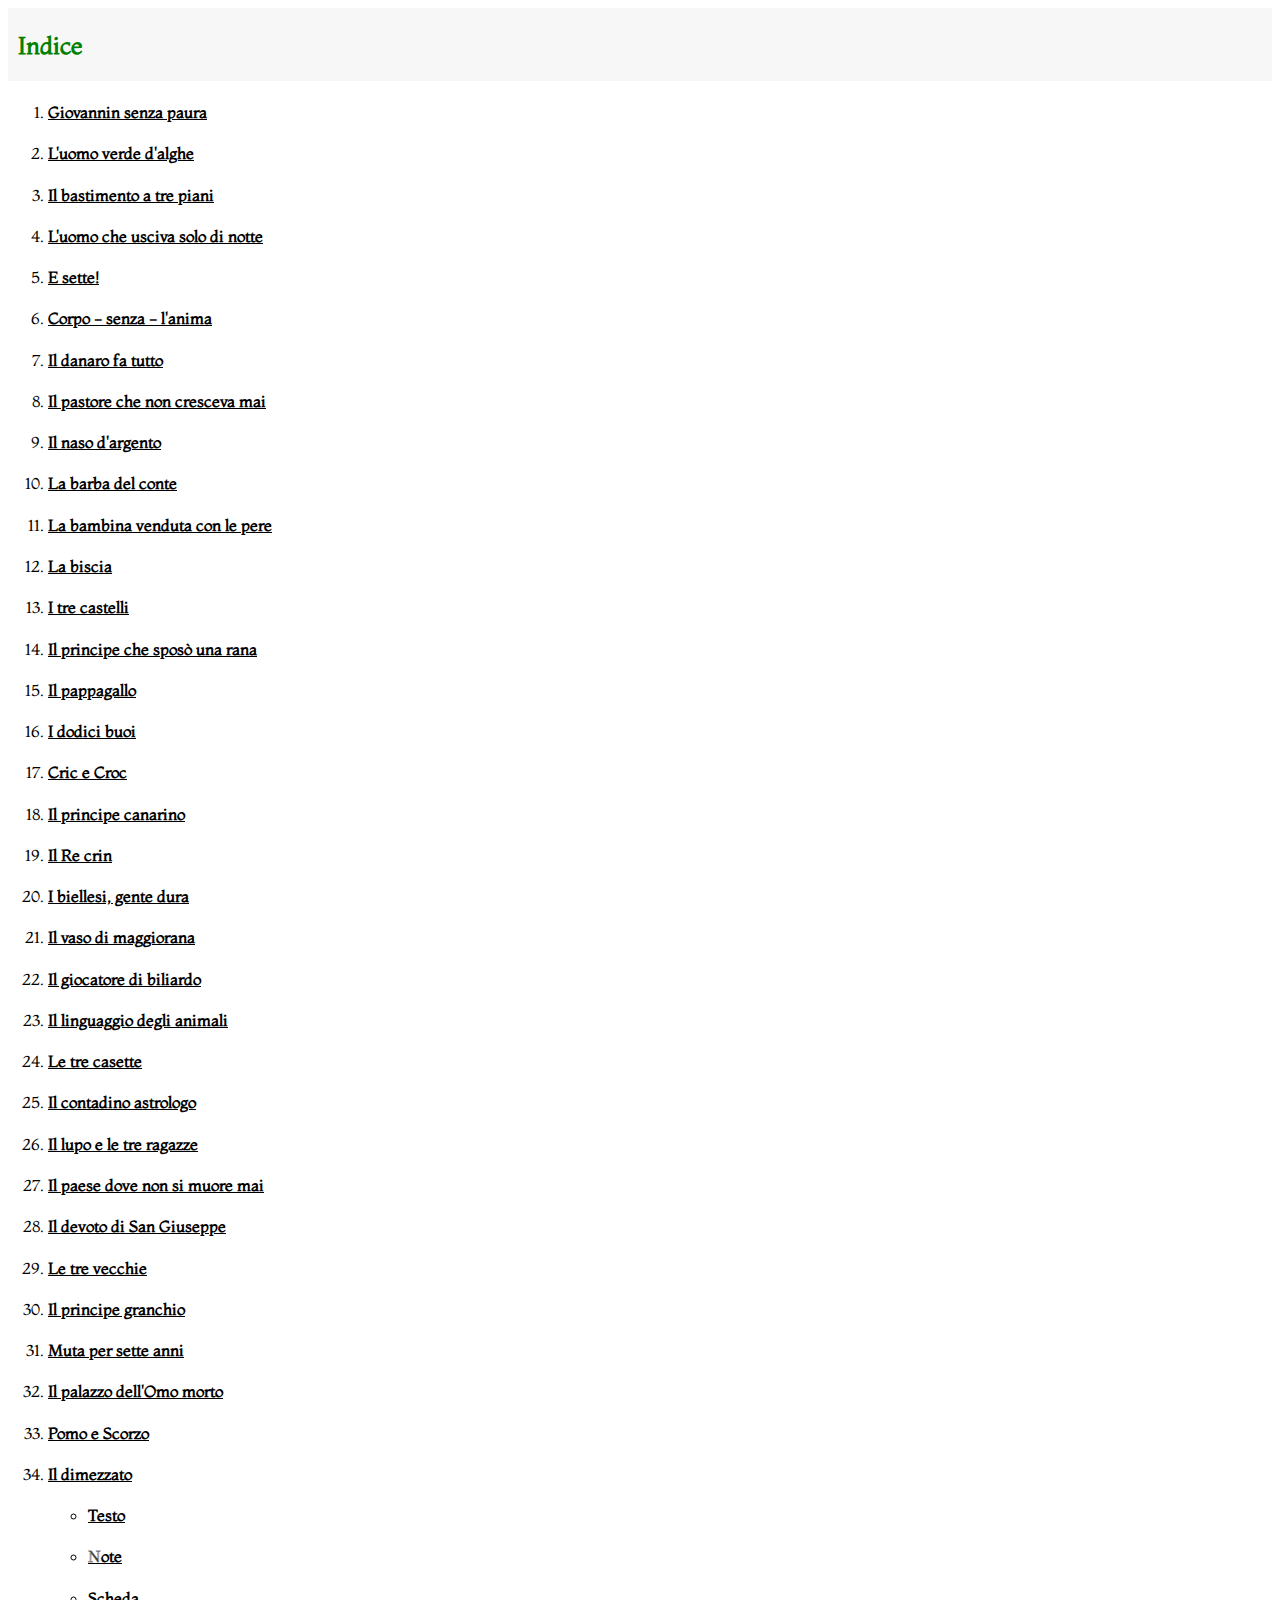
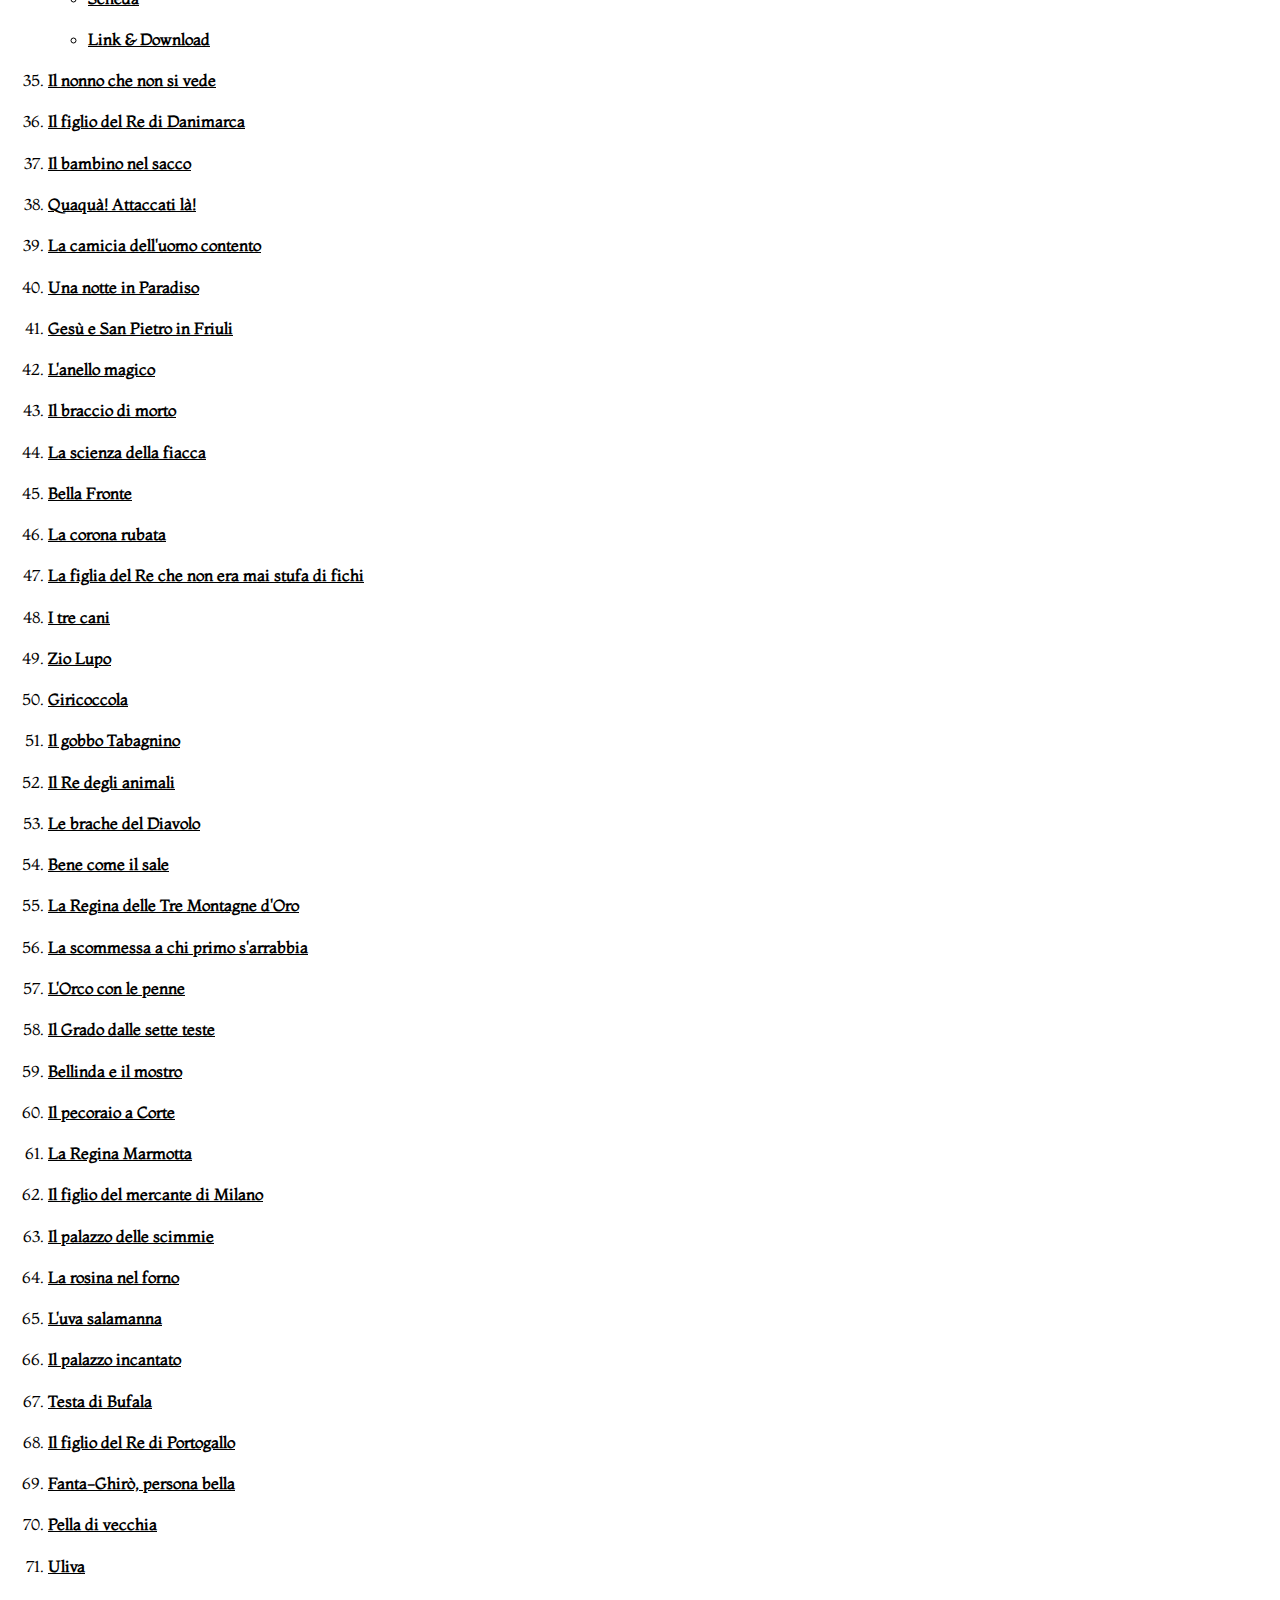
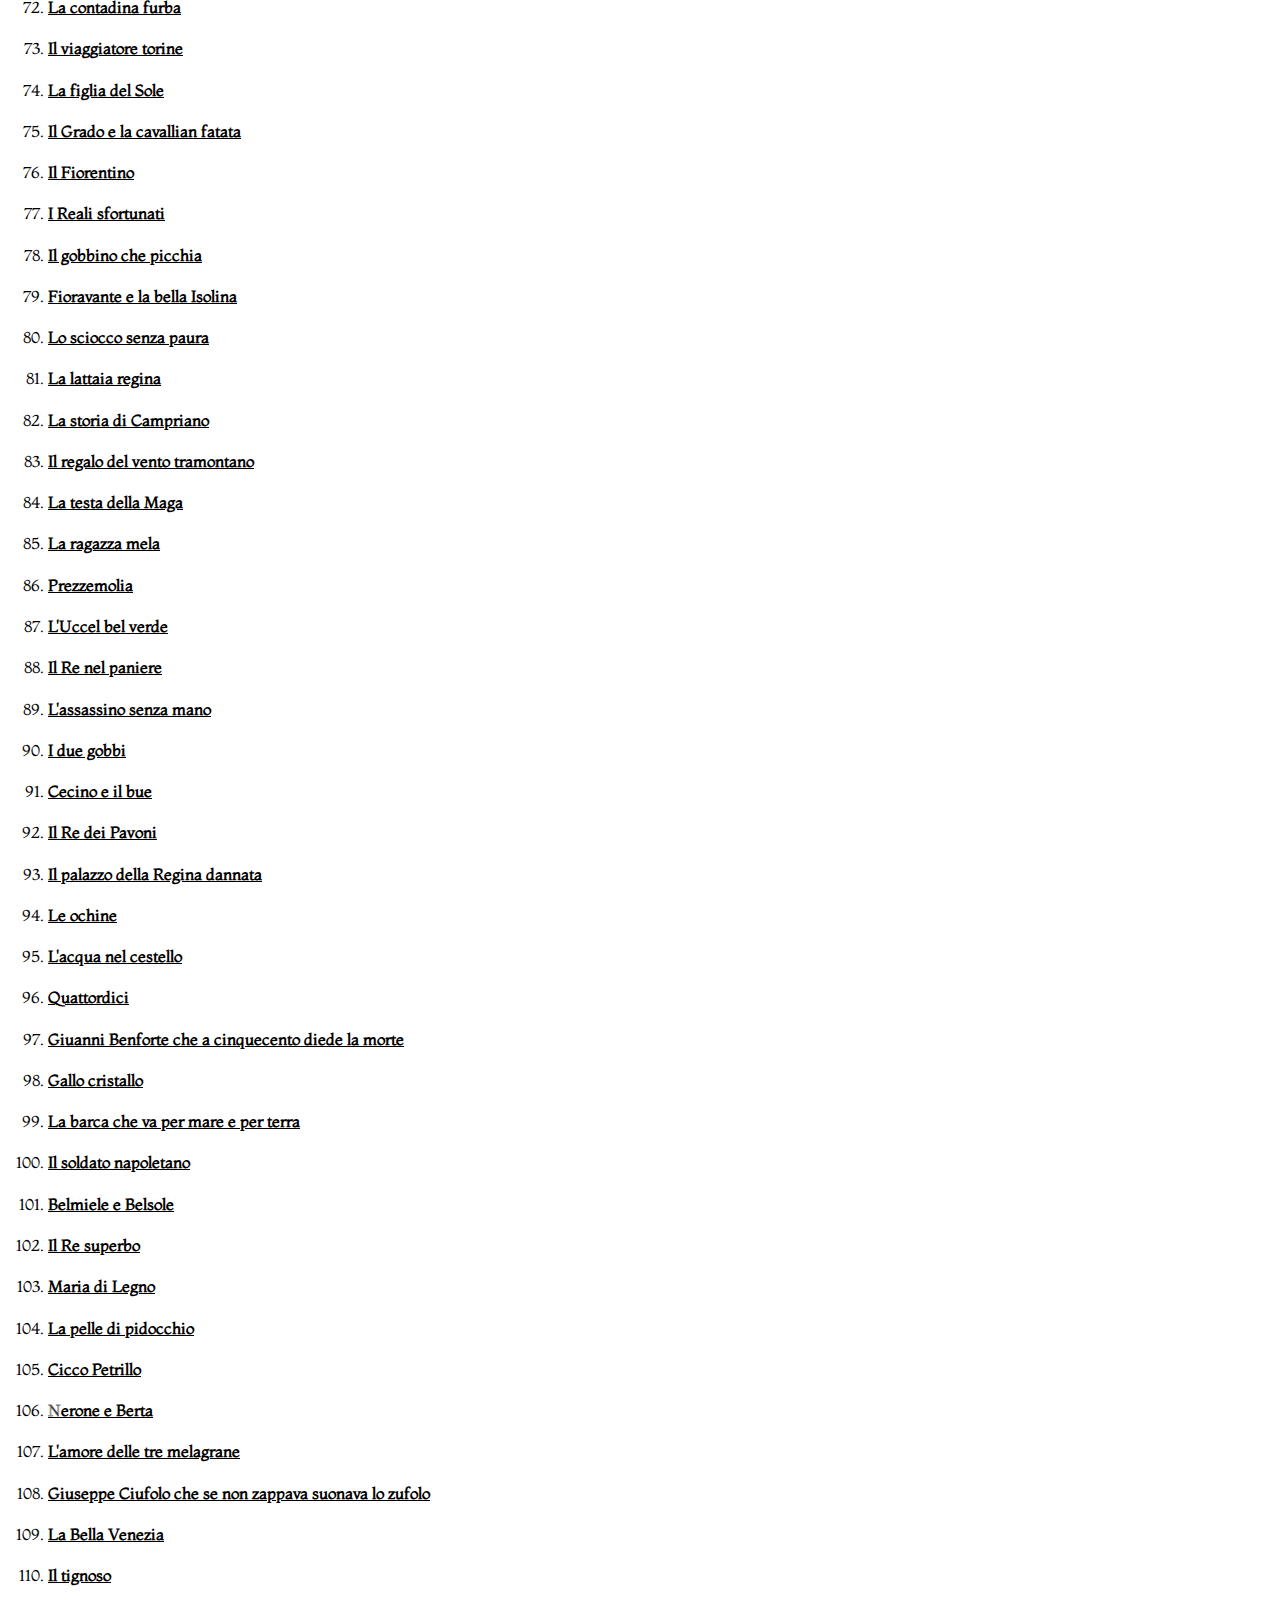
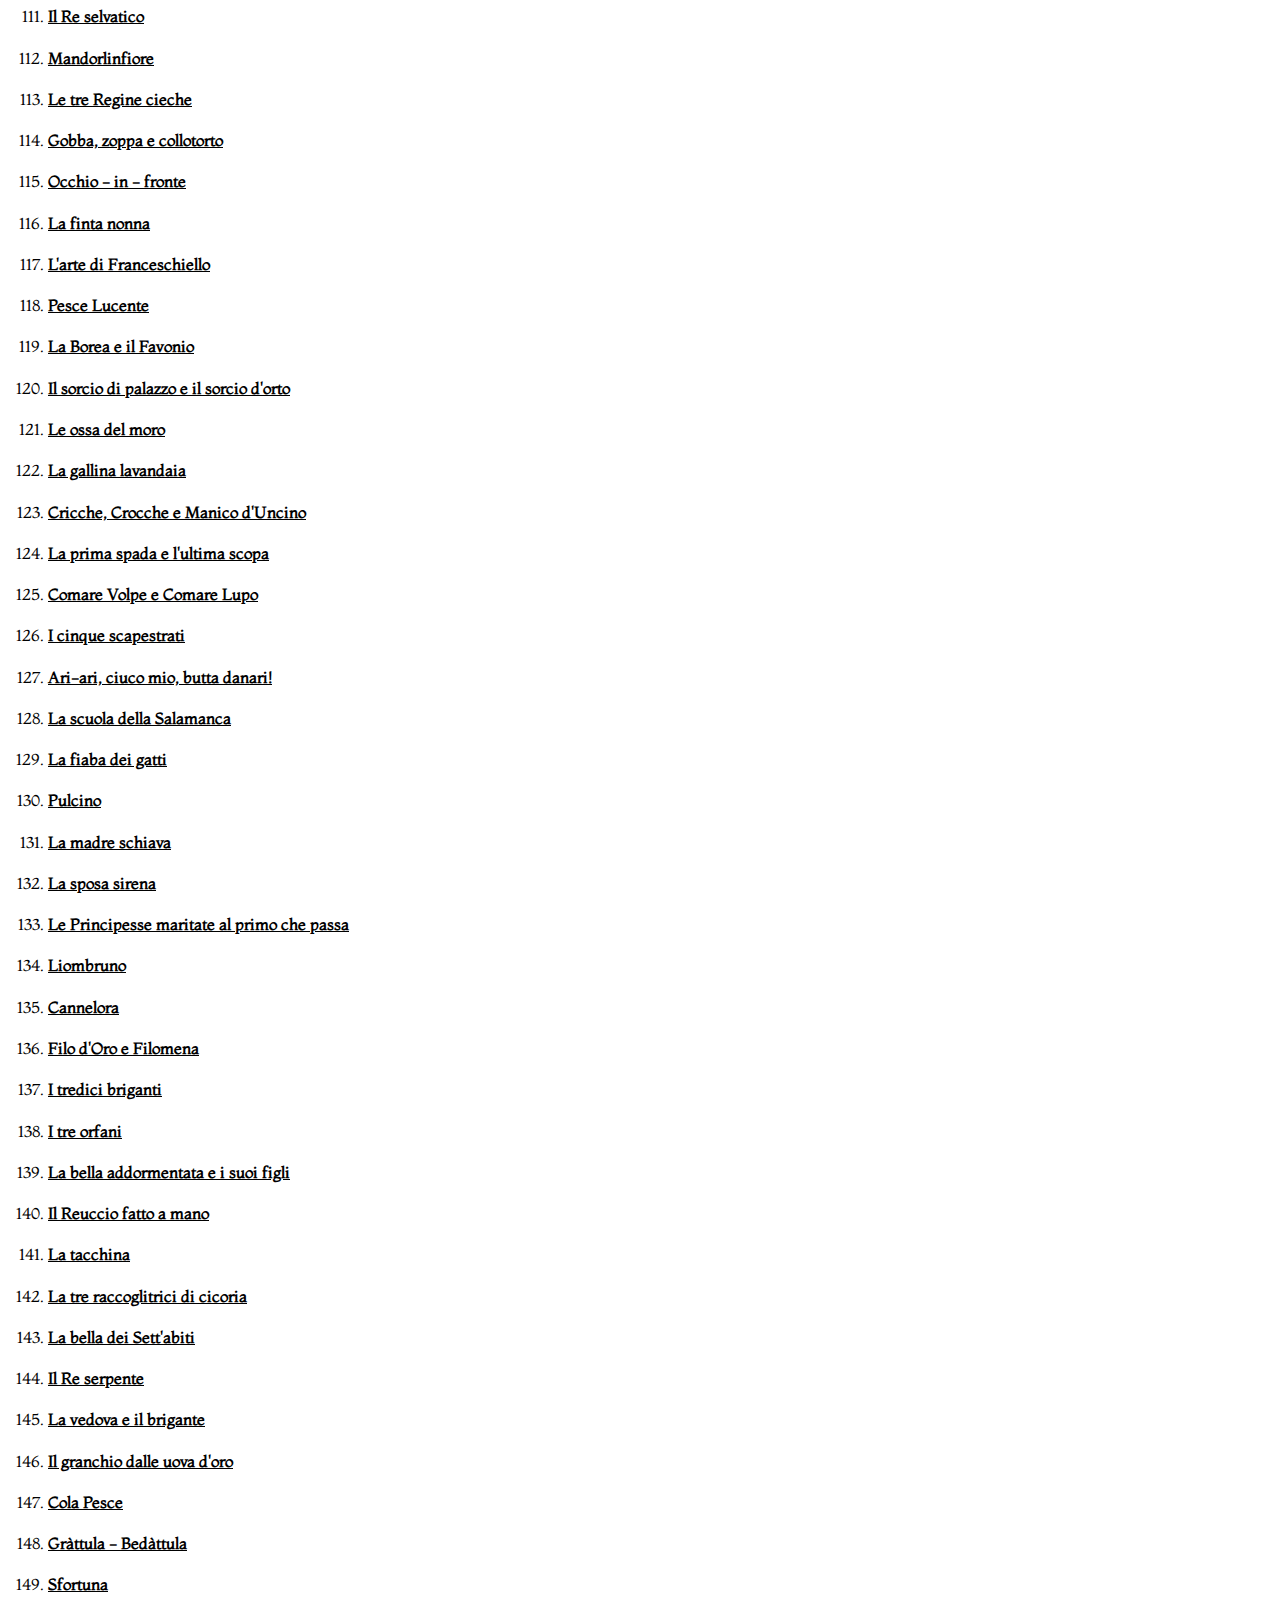
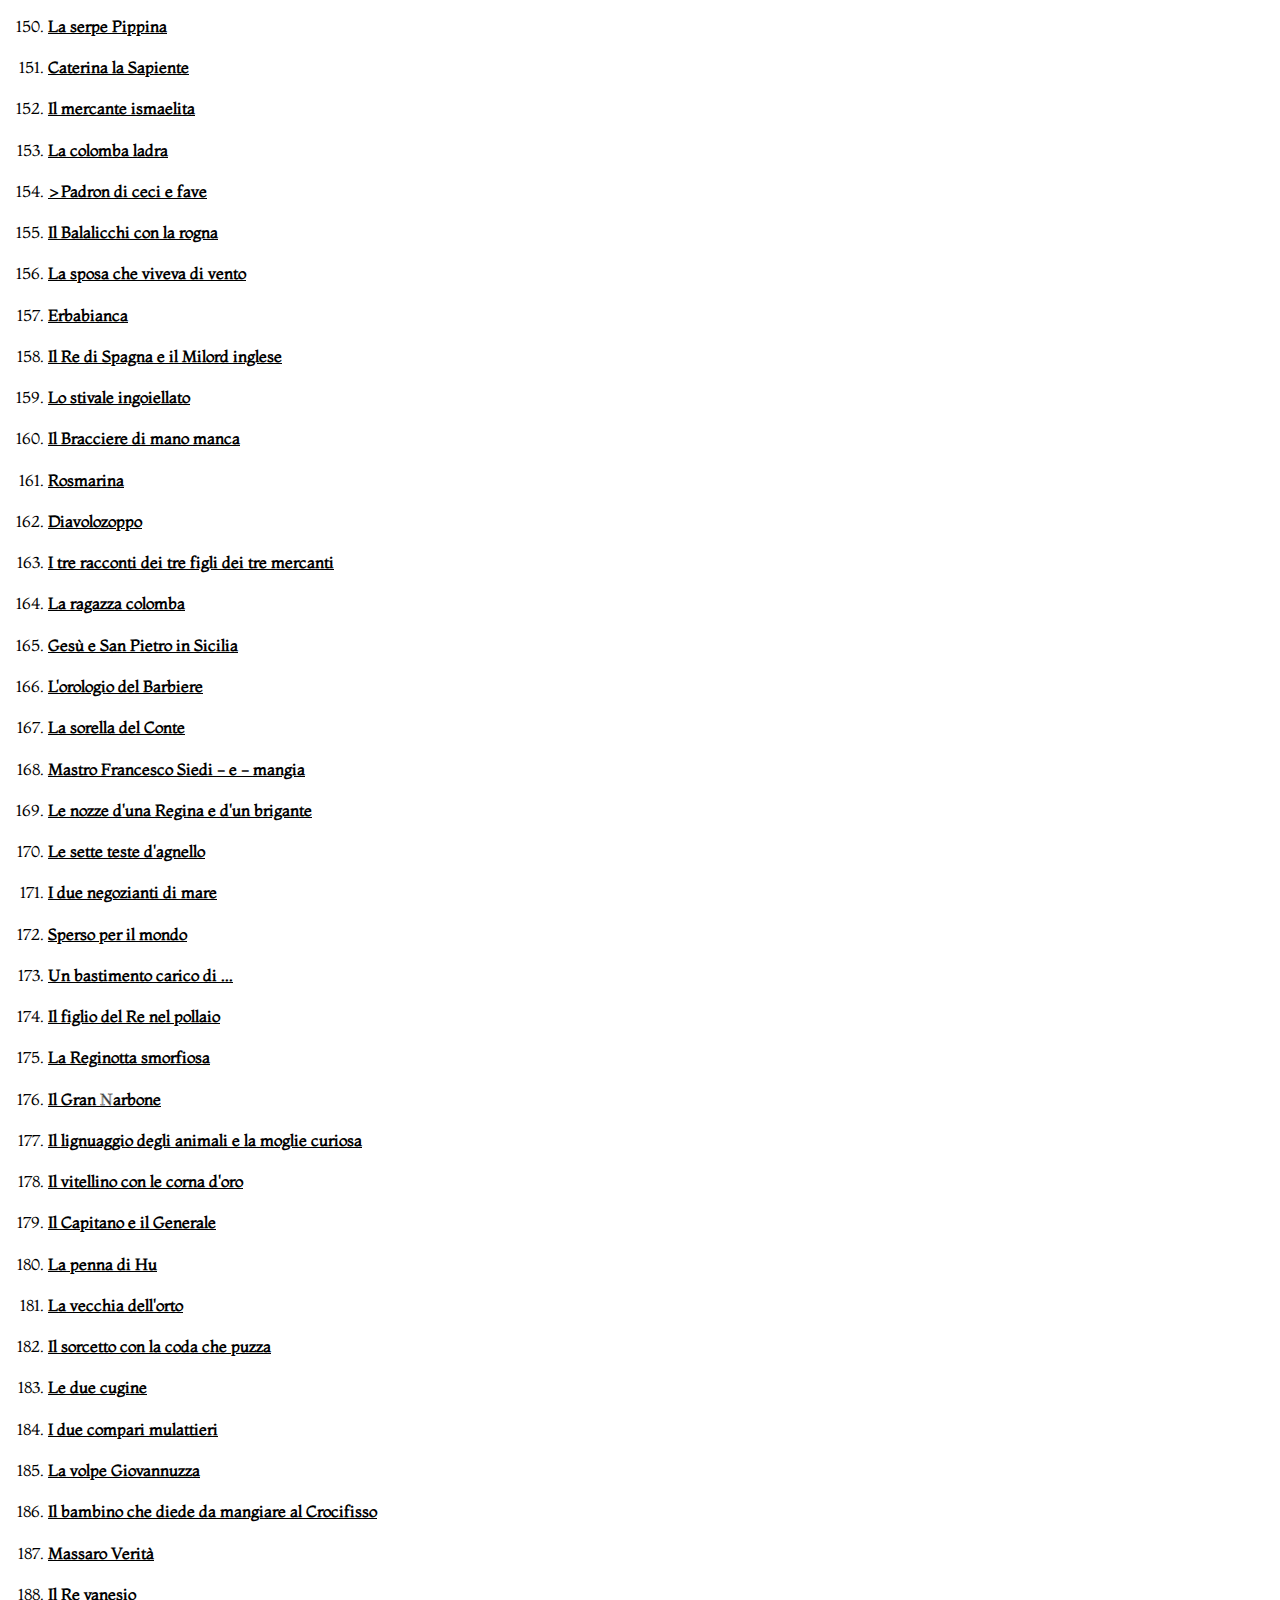
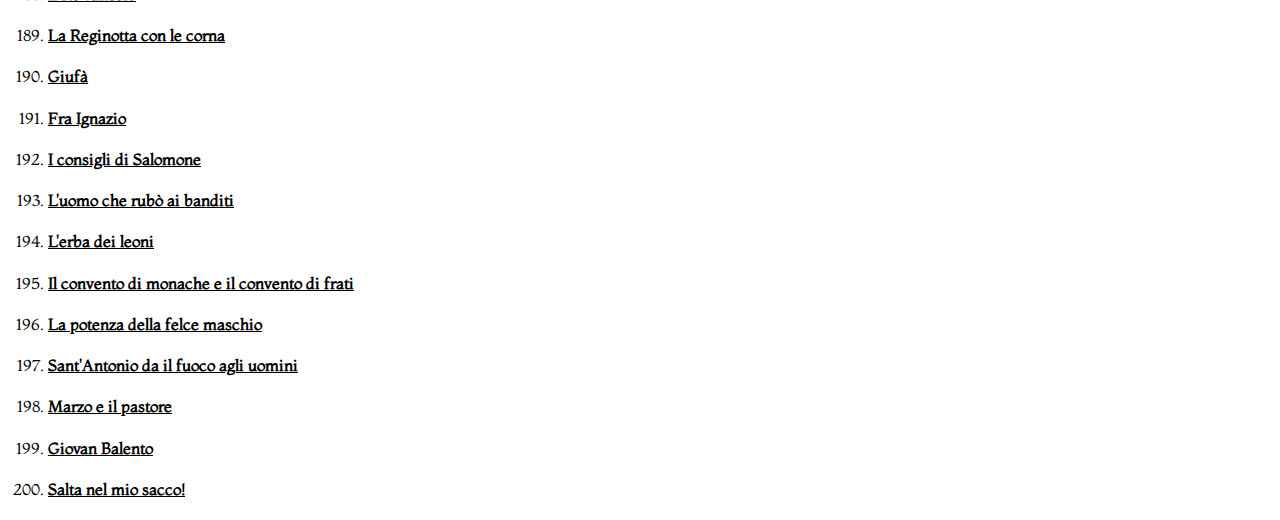
<file: iframe.html>
<!DOCTYPE html>
<head>
  <link rel="stylesheet" type="text/css" href="stile.css">
  <link href="https://fonts.googleapis.com/css?family=Montaga&display=swap" rel="stylesheet">
</head>
<body>
  <style>
    a:hover {
      color: green;
    }
    h2 {
      color: green;
    }
  </style>
    <div style="position:sticky; top:0; background-color: rgb(247,247, 247); padding-left:10px; padding-top:3px; padding-bottom: 1px">
    <h2>Indice</h2>
    </div>
    <ol>
      <li><a href="#"><h4>Giovannin senza paura</h4></a></li>
      <li><a href="#"><h4>L'uomo verde d'alghe</h4></a></li>
      <li><a href="#"><h4>Il bastimento a tre piani</h4></a></li>
      <li><a href="#"><h4>L'uomo che usciva solo di notte</h4></a></li>
      <li><a href="#"><h4>E sette!</h4></a></li>
      <li><a href="#"><h4>Corpo - senza - l'anima</h4></a></li>
      <li><a href="#"><h4>Il danaro fa tutto</h4></a></li>
      <li><a href="#"><h4>Il pastore che non cresceva mai</h4></a></li>
      <li><a href="#"><h4>Il naso d'argento</h4></a></li>
      <li><a href="#"><h4>La barba del conte</h4></a></li>
      <li><a href="#"><h4>La bambina venduta con le pere</h4></a></li>
      <li><a href="#"><h4>La biscia</h4></a></li>
      <li><a href="#"><h4>I tre castelli</h4></a></li>
      <li><a href="#"><h4>Il principe che sposò una rana</h4></a></li>
      <li><a href="#"><h4>Il pappagallo</h4></a></li>
      <li><a href="#"><h4>I dodici buoi</h4></a></li>
      <li><a href="#"><h4>Cric e Croc</h4></a></li>
      <li><a href="#"><h4>Il principe canarino</h4></a></li>
      <li><a href="#"><h4>Il Re crin</h4></a></li>
      <li><a href="#"><h4>I biellesi, gente dura</h4></a></li>
      <li><a href="#"><h4>Il vaso di maggiorana</h4></a></li>
      <li><a href="#"><h4>Il giocatore di biliardo</h4></a></li>
      <li><a href="#"><h4>Il linguaggio degli animali</h4></a></li>
      <li><a href="#"><h4>Le tre casette</h4></a></li>
      <li><a href="#"><h4>Il contadino astrologo</h4></a></li>
      <li><a href="#"><h4>Il lupo e le tre ragazze</h4></a></li>
      <li><a href="#"><h4>Il paese dove non si muore mai</h4></a></li>
      <li><a href="#"><h4>Il devoto di San Giuseppe</h4></a></li>
      <li><a href="#"><h4>Le tre vecchie</h4></a></li>
      <li><a href="#"><h4>Il principe granchio</h4></a></li>
      <li><a href="#"><h4>Muta per sette anni</h4></a></li>
      <li id="il-dimezzato"><a href="#" target="_parent"><h4>Il palazzo dell'Omo morto</h4></a></li>
      <li><a href="#"><h4>Pomo e Scorzo</h4></a></li>
      <li><a href="item.html?id=il-dimezzato" target="_top"><h4>Il dimezzato</h4></a>
        <ul>
          <li><h4><a href="item.html?id=il-dimezzato#headingOne" target="_top">Testo</a></h4></li>
          <li><h4><a href="item.html?id=il-dimezzato#headingTwo" target="_top">Note</a></h4></li>
          <li><h4><a href="item.html?id=il-dimezzato#headingThree" target="_top">Scheda</a></h4></li>
          <li><h4><a href="item.html?id=il-dimezzato#headingFour" target="_top">Link & Download</a></h4></li>
        </ul>
      </li>
      <li><a href="#"><h4>Il nonno che non si vede</h4></a></li>
      <li><a href="#"><h4>Il figlio del Re di Danimarca</h4></a></li>
      <li><a href="#"><h4>Il bambino nel sacco</h4></a></li>
      <li><a href="#"><h4>Quaquà! Attaccati là!</h4></a></li>
      <li><a href="#"><h4>La camicia dell'uomo contento</h4></a></li>
      <li><a href="#"><h4>Una notte in Paradiso</h4></a></li>
      <li><a href="#"><h4>Gesù e San Pietro in Friuli</h4></a></li>
      <li><a href="#"><h4>L'anello magico</h4></a></li>
      <li><a href="#"><h4>Il braccio di morto</h4></a></li>
      <li><a href="#"><h4>La scienza della fiacca</h4></a></li>
      <li><a href="#"><h4>Bella Fronte</h4></a></li>
      <li><a href="#"><h4>La corona rubata</h4></a></li>
      <li><a href="#"><h4>La figlia del Re che non era mai stufa di fichi</h4></a></li>
      <li><a href="#"><h4>I tre cani</h4></a></li>
      <li><a href="#"><h4>Zio Lupo</h4></a></li>
      <li><a href="#"><h4>Giricoccola</h4></a></li>
      <li><a href="#"><h4>Il gobbo Tabagnino</h4></a></li>
      <li><a href="#"><h4>Il Re degli animali</h4></a></li>
      <li><a href="#"><h4>Le brache del Diavolo</h4></a></li>
      <li><a href="#"><h4>Bene come il sale</h4></a></li>
      <li><a href="#"><h4>La Regina delle Tre Montagne d'Oro</h4></a></li>
      <li><a href="#"><h4>La scommessa a chi primo s'arrabbia</h4></a></li>
      <li><a href="#"><h4>L'Orco con le penne</h4></a></li>
      <li><a href="#"><h4>Il Grado dalle sette teste</h4></a></li>
      <li><a href="#"><h4>Bellinda e il mostro</h4></a></li>
      <li><a href="#"><h4>Il pecoraio a Corte</h4></a></li>
      <li><a href="#"><h4>La Regina Marmotta</h4></a></li>
      <li><a href="#"><h4>Il figlio del mercante di Milano</h4></a></li>
      <li><a href="#"><h4>Il palazzo delle scimmie</h4></a></li>
      <li><a href="#"><h4>La rosina nel forno</h4></a></li>
      <li><a href="#"><h4>L'uva salamanna</h4></a></li>
      <li><a href="#"><h4>Il palazzo incantato</h4></a></li>
      <li><a href="#"><h4>Testa di Bufala</h4></a></li>
      <li><a href="#"><h4>Il figlio del Re di Portogallo</h4></a></li>
      <li><a href="#"><h4>Fanta-Ghirò, persona bella</h4></a></li>
      <li><a href="#"><h4>Pella di vecchia</h4></a></li>
      <li><a href="#"><h4>Uliva</h4></a></li>
      <li><a href="#"><h4>La contadina furba</h4></a></li>
      <li><a href="#"><h4>Il viaggiatore torine</h4></a></li>
      <li><a href="#"><h4>La figlia del Sole</h4></a></li>
      <li><a href="#"><h4>Il Grado e la cavallian fatata</h4></a></li>
      <li><a href="#"><h4>Il Fiorentino</h4></a></li>
      <li><a href="#"><h4>I Reali sfortunati</h4></a></li>
      <li><a href="#"><h4>Il gobbino che picchia</h4></a></li>
      <li><a href="#"><h4>Fioravante e la bella Isolina</h4></a></li>
      <li><a href="#"><h4>Lo sciocco senza paura</h4></a></li>
      <li><a href="#"><h4>La lattaia regina</h4></a></li>
      <li><a href="#"><h4>La storia di Campriano</h4></a></li>
      <li><a href="#"><h4>Il regalo del vento tramontano</h4></a></li>
      <li><a href="#"><h4>La testa della Maga</h4></a></li>
      <li><a href="#"><h4>La ragazza mela</h4></a></li>
      <li><a href="#"><h4>Prezzemolia</h4></a></li>
      <li><a href="#"><h4>L'Uccel bel verde</h4></a></li>
      <li><a href="#"><h4>Il Re nel paniere</h4></a></li>
      <li><a href="#"><h4>L'assassino senza mano</h4></a></li>
      <li><a href="#"><h4>I due gobbi</h4></a></li>
      <li><a href="#"><h4>Cecino e il bue</h4></a></li>
      <li><a href="#"><h4>Il Re dei Pavoni</h4></a></li>
      <li><a href="#"><h4>Il palazzo della Regina dannata</h4></a></li>
      <li><a href="#"><h4>Le ochine</h4></a></li>
      <li><a href="#"><h4>L'acqua nel cestello</h4></a></li>
      <li><a href="#"><h4>Quattordici</h4></a></li>
      <li><a href="#"><h4>Giuanni Benforte che a cinquecento diede la morte</h4></a></li>
      <li><a href="#"><h4>Gallo cristallo</h4></a></li>
      <li><a href="#"><h4>La barca che va per mare e per terra</h4></a></li>
      <li><a href="#"><h4>Il soldato napoletano</h4></a></li>
      <li><a href="#"><h4>Belmiele e Belsole</h4></a></li>
      <li><a href="#"><h4>Il Re superbo</h4></a></li>
      <li><a href="#"><h4>Maria di Legno</h4></a></li>
      <li><a href="#"><h4>La pelle di pidocchio</h4></a></li>
      <li><a href="#"><h4>Cicco Petrillo</h4></a></li>
      <li><a href="#"><h4>Nerone e Berta</h4></a></li>
      <li><a href="#"><h4>L'amore delle tre melagrane</h4></a></li>
      <li><a href="#"><h4>Giuseppe Ciufolo che se non zappava suonava lo zufolo</h4></a></li>
      <li><a href="#"><h4>La Bella Venezia</h4></a></li>
      <li><a href="#"><h4>Il tignoso</h4></a></li>
      <li><a href="#"><h4>Il Re selvatico</h4></a></li>
      <li><a href="#"><h4>Mandorlinfiore</h4></a></li>
      <li><a href="#"><h4>Le tre Regine cieche</h4></a></li>
      <li><a href="#"><h4>Gobba, zoppa e collotorto</h4></a></li>
      <li><a href="#"><h4>Occhio - in - fronte</h4></a></li>
      <li><a href="#"><h4>La finta nonna</h4></a></li>
      <li><a href="#"><h4>L'arte di Franceschiello</h4></a></li>
      <li><a href="#"><h4>Pesce Lucente</h4></a></li>
      <li><a href="#"><h4>La Borea e il Favonio</h4></a></li>
      <li><a href="#"><h4>Il sorcio di palazzo e il sorcio d'orto</h4></a></li>
      <li><a href="#"><h4>Le ossa del moro</h4></a></li>
      <li><a href="#"><h4>La gallina lavandaia</h4></a></li>
      <li><a href="#"><h4>Cricche, Crocche e Manico d'Uncino</h4></a></li>
      <li><a href="#"><h4>La prima spada e l'ultima scopa</h4></a></li>
      <li><a href="#"><h4>Comare Volpe e Comare Lupo</h4></a></li>
      <li><a href="#"><h4>I cinque scapestrati</h4></a></li>
      <li><a href="#"><h4>Ari-ari, ciuco mio, butta danari!</h4></a></li>
      <li><a href="#"><h4>La scuola della Salamanca</h4></a></li>
      <li><a href="#"><h4>La fiaba dei gatti</h4></a></li>
      <li><a href="#"><h4>Pulcino</h4></a></li>
      <li><a href="#"><h4>La madre schiava</h4></a></li>
      <li><a href="#"><h4>La sposa sirena</h4></a></li>
      <li><a href="#"><h4>Le Principesse maritate al primo che passa</h4></a></li>
      <li><a href="#"><h4>Liombruno</h4></a></li>
      <li><a href="#"><h4>Cannelora</h4></a></li>
      <li><a href="#"><h4>Filo d'Oro e Filomena</h4></a></li>
      <li><a href="#"><h4>I tredici briganti</h4></a></li>
      <li><a href="#"><h4>I tre orfani</h4></a></li>
      <li><a href="#"><h4>La bella addormentata e i suoi figli</h4></a></li>
      <li><a href="#"><h4>Il Reuccio fatto a mano</h4></a></li>
      <li><a href="#"><h4>La tacchina</h4></a></li>
      <li><a href="#"><h4>La tre raccoglitrici di cicoria</h4></a></li>
      <li><a href="#"><h4>La bella dei Sett'abiti</h4></a></li>
      <li><a href="#"><h4>Il Re serpente</h4></a></li>
      <li><a href="#"><h4>La vedova e il brigante</h4></a></li>
      <li><a href="#"><h4>Il granchio dalle uova d'oro</h4></a></li>
      <li><a href="#"><h4>Cola Pesce</h4></a></li>
      <li><a href="#"><h4>Gràttula - Bedàttula</h4></a></li>
      <li><a href="#"><h4>Sfortuna</h4></a></li>
      <li><a href="#"><h4>La serpe Pippina</h4></a></li>
      <li><a href="#"><h4>Caterina la Sapiente</h4></a></li>
      <li><a href="#"><h4>Il mercante ismaelita</h4></a></li>
      <li><a href="#"><h4>La colomba ladra</h4></a></li>
      <li><a href="#"><h4>>Padron di ceci e fave</h4></a></li>
      <li><a href="#"><h4>Il Balalicchi con la rogna</h4></a></li>
      <li><a href="#"><h4>La sposa che viveva di vento</h4></a></li>
      <li><a href="#"><h4>Erbabianca</h4></a></li>
      <li><a href="#"><h4>Il Re di Spagna e il Milord inglese</h4></a></li>
      <li><a href="#"><h4>Lo stivale ingoiellato</h4></a></li>
      <li><a href="#"><h4>Il Bracciere di mano manca</h4></a></li>
      <li><a href="#"><h4>Rosmarina</h4></a></li>
      <li><a href="#"><h4>Diavolozoppo</h4></a></li>
      <li><a href="#"><h4>I tre racconti dei tre figli dei tre mercanti</h4></a></li>
      <li><a href="#"><h4>La ragazza colomba</h4></a></li>
      <li><a href="#"><h4>Gesù e San Pietro in Sicilia</h4></a></li>
      <li><a href="#"><h4>L'orologio del Barbiere</h4></a></li>
      <li><a href="#"><h4>La sorella del Conte</h4></a></li>
      <li><a href="#"><h4>Mastro Francesco Siedi - e - mangia</h4></a></li>
      <li><a href="#"><h4>Le nozze d'una Regina e d'un brigante</h4></a></li>
      <li><a href="#"><h4>Le sette teste d'agnello</h4></a></li>
      <li><a href="#"><h4>I due negozianti di mare</h4></a></li>
      <li><a href="#"><h4>Sperso per il mondo</h4></a></li>
      <li><a href="#"><h4>Un bastimento carico di ...</h4></a></li>
      <li><a href="#"><h4>Il figlio del Re nel pollaio</h4></a></li>
      <li><a href="#"><h4>La Reginotta smorfiosa</h4></a></li>
      <li><a href="#"><h4>Il Gran Narbone</h4></a></li>
      <li><a href="#"><h4>Il lignuaggio degli animali e la moglie curiosa</h4></a></li>
      <li><a href="#"><h4>Il vitellino con le corna d'oro</h4></a></li>
      <li><a href="#"><h4>Il Capitano e il Generale</h4></a></li>
      <li><a href="#"><h4>La penna di Hu</h4></a></li>
      <li><a href="#"><h4>La vecchia dell'orto</h4></a></li>
      <li><a href="#"><h4>Il sorcetto con la coda che puzza</h4></a></li>
      <li><a href="#"><h4>Le due cugine</h4></a></li>
      <li><a href="#"><h4>I due compari mulattieri</h4></a></li>
      <li><a href="#"><h4>La volpe Giovannuzza</h4></a></li>
      <li><a href="#"><h4>Il bambino che diede da mangiare al Crocifisso</h4></a></li>
      <li><a href="#"><h4>Massaro Verità</h4></a></li>
      <li><a href="#"><h4>Il Re vanesio</h4></a></li>
      <li><a href="#"><h4>La Reginotta con le corna</h4></a></li>
      <li><a href="#"><h4>Giufà</h4></a></li>
      <li><a href="#"><h4>Fra Ignazio</h4></a></li>
      <li><a href="#"><h4>I consigli di Salomone</h4></a></li>
      <li><a href="#"><h4>L'uomo che rubò ai banditi</h4></a></li>
      <li><a href="#"><h4>L'erba dei leoni</h4></a></li>
      <li><a href="#"><h4>Il convento di monache e il convento di frati</h4></a></li>
      <li><a href="#"><h4>La potenza della felce maschio</h4></a></li>
      <li><a href="#"><h4>Sant'Antonio da il fuoco agli uomini</h4></a></li>
      <li><a href="#"><h4>Marzo e il pastore</h4></a></li>
      <li><a href="#"><h4>Giovan Balento</h4></a></li>
      <li><a href="#"><h4>Salta nel mio sacco!</h4></a></li>
  </ol>
  </div>
</body>
</file>
<file: stile.css>
body {
  font-family: "Montaga", serif;    /* Definizione del font (importato da Google Fonts) */
  -webkit-font-smoothing: antialiased;
}

a {
    color:white;
}

#testo {
  color:black;
}

#titolo_pagina {
  text-decoration: none;
}

a:hover {
  color:white;
}

.container-fluid-xl {
  background-color: rgb(0, 51, 0);
}

.card-body1 h5:hover, .card-body1 a:hover {
  color: rgb(0, 51, 0);
}

.button {               /* Definizione dei parametri del button del carousel, in aprticolare il cambiamento di colore che funge da feedback visivo */
    background-color: transparent;
    border: 2px solid black;
    color: black;
    padding: 4px 32px;
    font-size: 16px;
    margin: 2px 2px;
    transition-duration: 0.5s;
    text-shadow: 2px 2px white;
}

.button:hover {
    background-color: rgb(0, 51, 0);
    color: white;
    text-shadow:none;
}


.form-inline {    /*CSS necessario, insieme ai successivo, per il cambiamento di stato della navbar, dei dropdown menu e della barra di ricerca*/
opacity: 0;
}

.visible {
opacity: 1;
}

#barra {
  opacity: 1;
}


.nav-item1 {
  margin-right:50%;
}

.navbarText {
  padding-left: 11%;
}

.navbar-collapse {
  padding-left: 23%;
  margin-right: 18%;
}


.navbarText2 {                 /* classe applicata, insieme alla successiva, nel JavaScript */
  padding-left: 0% !important;
  background-color: rgb(0, 51, 0);
}

.dropdownMenu2 {
  background-color: rgb(0, 51, 0) !important;
}

.dropdownMenu2 a:hover {
  color: rgb(0, 51, 0) !important;
}

.carousel h1, .carousel h3 {       /*Text-shadow inserito in modo tale da facilitare la lettura dei titoli anche nei casi di immagini con poco contrasto */
color:black;
text-shadow: 2px 2px white;
}

.card a, h5, p {
  color:black;
}

h5 {
  color:black;
  text-align: justify;
}

.item img {        /*Classi necessarie per il funzionamento della mappa */
    position: absolute;
    top: 0;
    left: 0;
    min-height: 100px;
}

.mappa h2 {
   color:green;
}

.mappa p {
  padding-left:100px !important;
  color:green;
}

#footer {
  color:white;
}

.fa {     /* Icone social */
  padding: 20px;
  font-size: 30px;
  width: 30px;
  text-align: center;
  text-decoration: none;
  border-radius: 50%;
}

ol a {
  color:black;
}

li a: hover {
  color:rgb(0, 51, 0) !important;
}

/*Classi per rendere responsive la pagina */

@media (max-width: 1680px) {
  .nav-item1 {
    margin-right:50%;
  }
  .navbarText2 {                 /* classe applicata, insieme alla successiva, nel JavaScript */
    padding-left: 5% !important;
    background-color: rgb(0, 51, 0);
  }
  .navbar-collapse {
    padding-left: 15%;
    margin-right: 18%;
  }

  h2 {
      font-size: 150%;
   }

   h5 {
     font-size: 100%;
   }

   footer p {
     font-size: 80%;
   }

}

@media (max-width: 1366px) {
  .nav-item1 {
    margin-right:50%;
  }
  .navbarText2 {                 /* classe applicata, insieme alla successiva, nel JavaScript */
    padding-left: 0% !important;
    background-color: rgb(0, 51, 0);
  }
  .navbar-collapse {
    padding-left: 12%;
    margin-right: 18%;
  }
  .visible {
  opacity: 1;
  }

  h1 {
    font-size: 200%;
  }

  h2 {
      font-size: 150%;
   }

   h5 {
     font-size: 95%;
   }

   footer p {
     font-size: 70%;
   }
}

@media (max-width: 600px) {
  body {
    padding-left: 3%;
    padding-right: 3%;
  }

  .text-white {
    padding-left: 3%;
  }

  #logo {
    float:none !important;
  }

  #unibo {
    float:none !important;
  }

  #barra {
    padding-left: 3%;
  }

  .top {
    text-align:center;
  }

  .bottom {

    text-align:center !important;
  }
}
</file>
